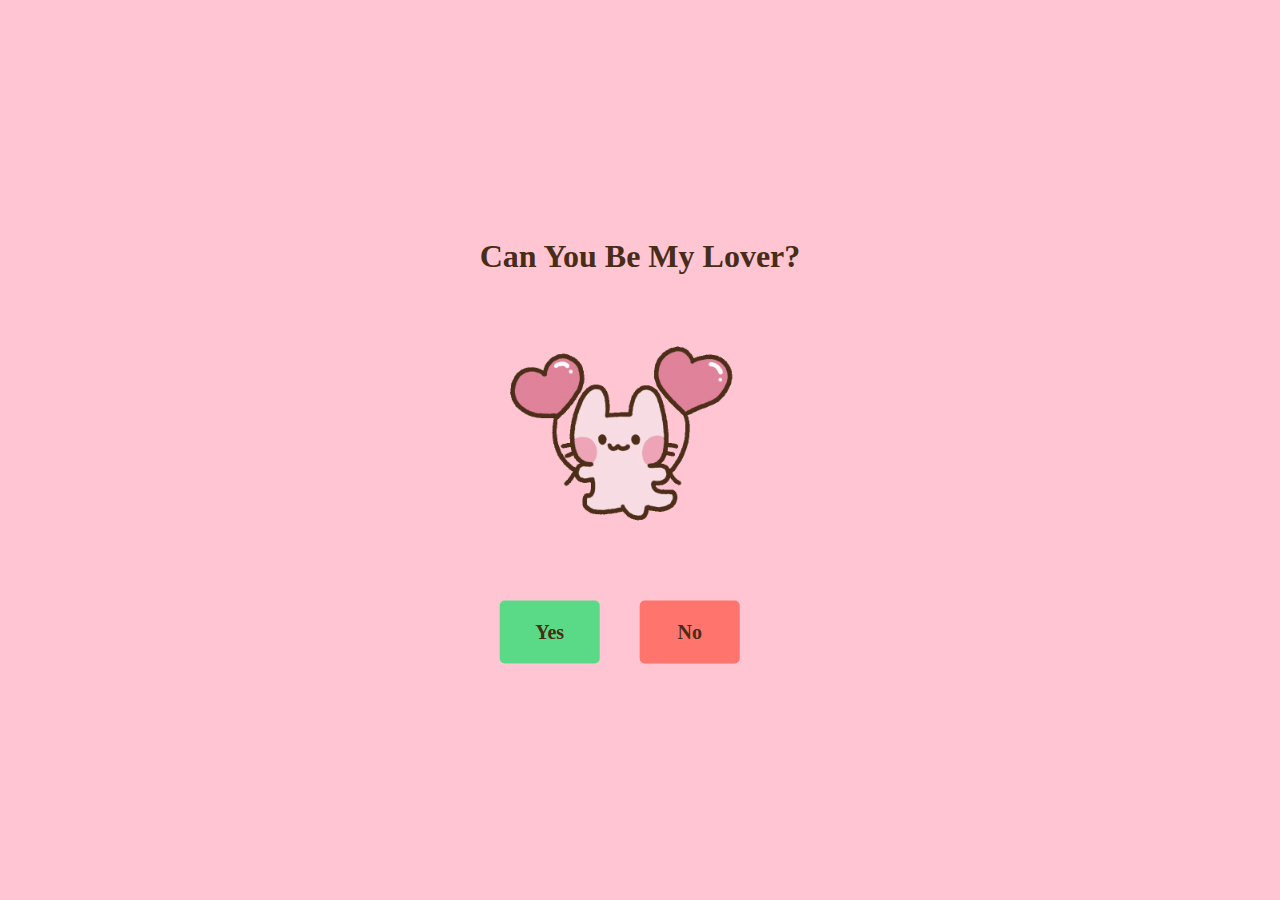
<file: index.html>
<!DOCTYPE html>
<html lang="en">
<head>
    <meta charset="UTF-8">
    <meta name="viewport" content="width=device-width, initial-scale=1.0">
    <title>Can You Be My Romantic Partner?</title>
    <link rel="stylesheet" href="style/style.css">
</head>
<body>
    <div class="container">
        <h1>Can You Be My Lover?</h1>
        <img src="Images/bunny-love.gif" alt="Bunny Love Gif" id="gif">
        <br>
        <button class="yesButton" onclick="newPage()">Yes</button>
        <button class="noButton">No</button>
    </div>
    <script src="js/script.js"></script>
</body>
</html>
</file>
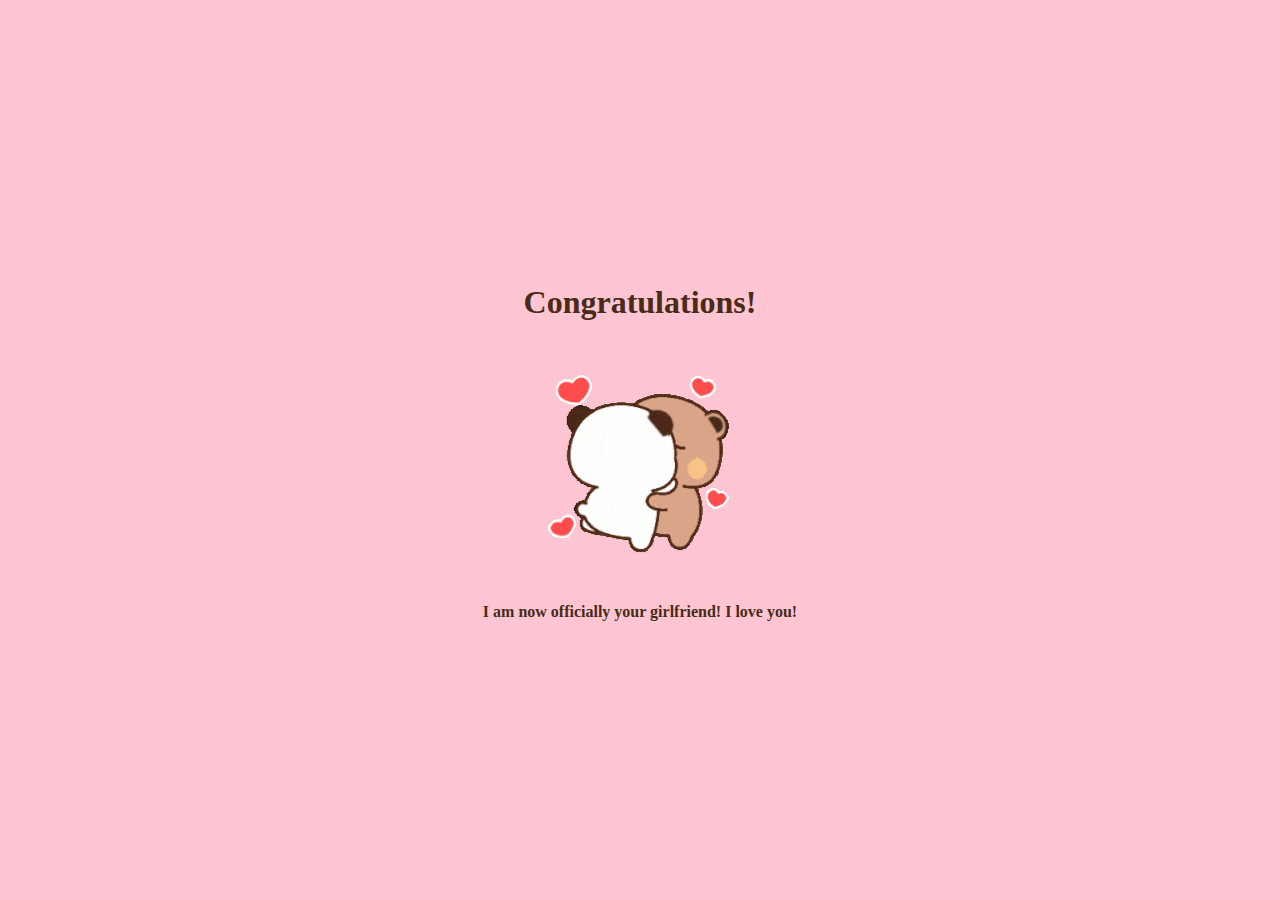
<file: success.html>
<!DOCTYPE html>
<html lang="en">
<head>
    <meta charset="UTF-8">
    <meta name="viewport" content="width=device-width, initial-scale=1.0">
    <title>Yippie! We Are Official!</title>
    <link rel="stylesheet" href="style/style.css">
</head>
<body>
    <div class="second-container">
        <h1>Congratulations!</h1>
        <img src="Images/bear-kiss.gif">
        <p>I am now officially your girlfriend! I love you!</p>
    </div>
</body>
</html>
</file>
<file: style/style.css>
body{
    font-family: cursive;
    background-color: #ffc5d3;
    margin: 0;
    color: #472C17;
}
button{
    cursor: pointer;
    padding: 20px;
    border-radius: 5px;
    margin: 20px;
    font-size: 20px;
    border: none;
    width: 100px;
    font-family: cursive;
    font-weight: bold;
    color: #472C17;
}
img{
    border-radius: 20px;
    max-width: 15em;
    margin: 20px;
}
.second-container{
    position: absolute;
    top: 50%;
    left: 50%;
    transform: translate(-50%, -50%);
    justify-content: center;
    align-items: center;
    text-align: center;
}
.second-container p{
    text-align: center;
    color: #472C17;
    font-weight: bold;
}
.container h1{
    text-align: center;
    color: #472C17;
}
.container{
    position: absolute;
    top: 50%;
    left: 50%;
    transform: translate(-50%, -50%);
}
.yesButton{
    background-color: #5ada86;
}
.noButton{
    background-color: #ff746c;
    position: absolute;
}
</file>
